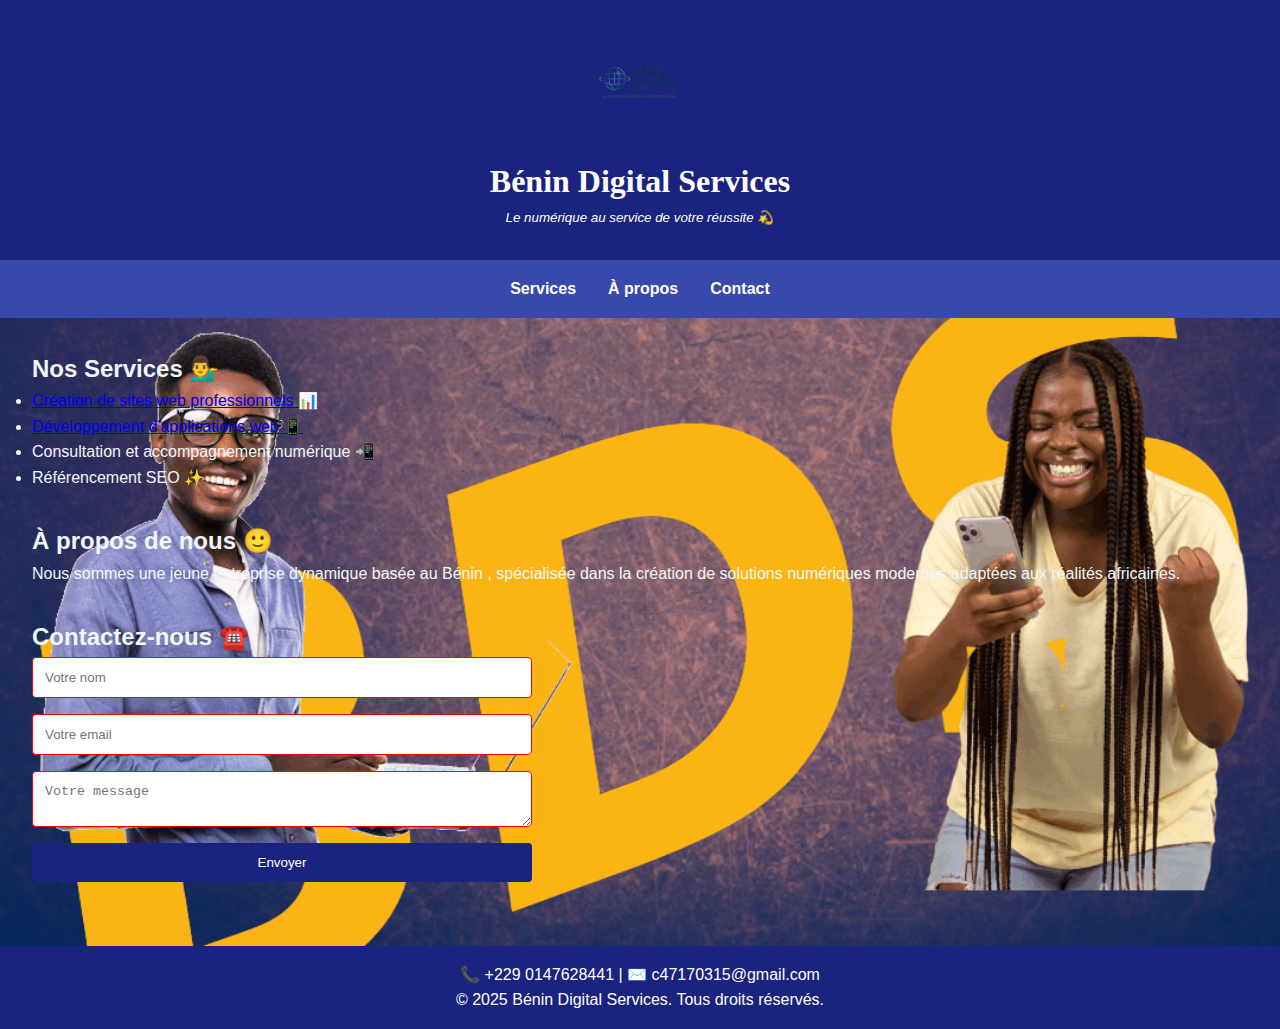
<file: index.html>
<!DOCTYPE html>
<html lang="fr">
<head>
    <meta charset="UTF-8">
    <meta name="viewport" content="width=device-width, initial-scale=1.0">
    <title>Bénin Digital Services</title>
    <link rel="stylesheet" href="style.css">
</head>
<body>
    <header>
        <img src="thr.png" alt="Logo de Bénin Digital Services" class="logo">
        <h1 class="titre">Bénin Digital Services</h1>
        <p class="slogan">Le numérique au service de votre réussite 💫</p>
    </header>

    <nav>
        <a href="#services">Services</a>
        <a href="#about">À propos</a>
        <a href="#contact">Contact</a>
    </nav>

    <main>
        <section id="services">
            <h2>Nos Services 💁‍♂️</h2>
            <ul>
                <li ><a href="Création de sites web professionnels.html">Création de sites web professionnels 📊</a></li>
                <li><a href="Développement d'applications web 📱.html">Développement d'applications web 📱</a></li>
                <li>Consultation et accompagnement numérique 📲</li>
                <li>Référencement SEO ✨</li>
            </ul>
        </section>

        <section id="about">
            <h2>À propos de nous 🙂</h2>
            <p>Nous sommes une jeune entreprise dynamique basée au Bénin , spécialisée dans la création de solutions numériques modernes adaptées aux réalités africaines.</p>
        </section>

        <section id="contact">
            <h2>Contactez-nous ☎️</h2>
            <form action="mailto:c47170315@gmail.com" method="POST" enctype="text/plain">
                <input type="text" name="Nom" placeholder="Votre nom" required>
                <input type="email" name="Email" placeholder="Votre email" required>
                <textarea name="Message" placeholder="Votre message" required></textarea>
                <button type="submit">Envoyer </button>
            </form>
        </section>
    </main>

    <footer>
        <p>📞 +229 0147628441 | ✉️ c47170315@gmail.com</p>
        <p>&copy; 2025 Bénin Digital Services. Tous droits réservés.</p>
    </footer>
</body>
</html>
</file>
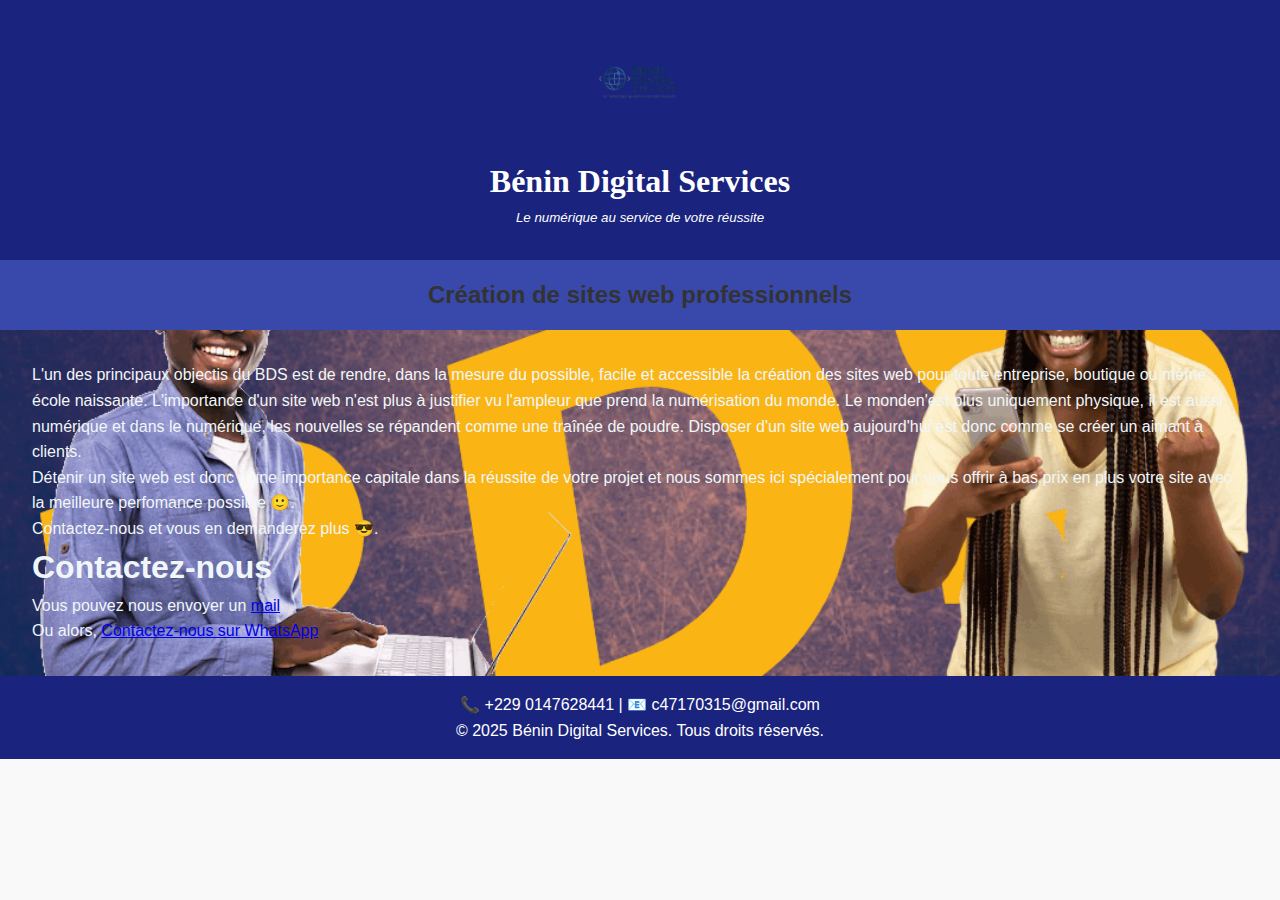
<file: Création de sites web professionnels.html>
<!DOCTYPE html>
<html>
    <head>
        <title>Création de sites web professionnels</title>
        <meta charset="utf-8">
        <link rel="stylesheet" href="style.css">
    </head>
    <body>
        <header>
            <img src="thr.png" class="logo">
            <h1 class="titre">Bénin Digital Services</h1>
            <p class="slogan">Le numérique au service de votre réussite</p>
        </header>
        <nav>
            <h2 class="titre">Création de sites web professionnels</h2>
        </nav>
        <main>
            <p class="Desc">L'un des principaux objectis du BDS est de rendre, dans la mesure du possible, facile et accessible la création des sites web pour toute entreprise, boutique ou même école naissante. L'importance d'un site web n'est plus à justifier vu l'ampleur que prend la numérisation du monde. Le monden'est plus uniquement physique, il est aussi numérique et dans le numérique, les nouvelles se répandent comme une traînée de poudre. Disposer d'un site web aujourd'hui est donc comme se créer un aimant à clients.
                <br>
                Détenir un site web est donc d'une importance capitale dans la réussite de votre projet et nous sommes ici spécialement pour vous offrir à bas prix en plus votre site avec la meilleure perfomance possible 🙂. <br>
                Contactez-nous et vous en demanderez plus 😎.
            </p>
            <h1 class="cn">Contactez-nous</h1>
            <p>Vous pouvez nous envoyer un <a href="mailto: 
c47170315@gmail.com">mail</a></p>
<p>Ou alors, <a
href="https://wa.me/0147628441?text=message">Contactez-nous sur WhatsApp</a></p>
        </main>
        <footer>
            <p>📞 +229 0147628441 | 📧 c47170315@gmail.com</p>
            <p>&copy; 2025 Bénin Digital Services. Tous droits réservés.</p>
        </footer>
    </body>
</html>
</file>
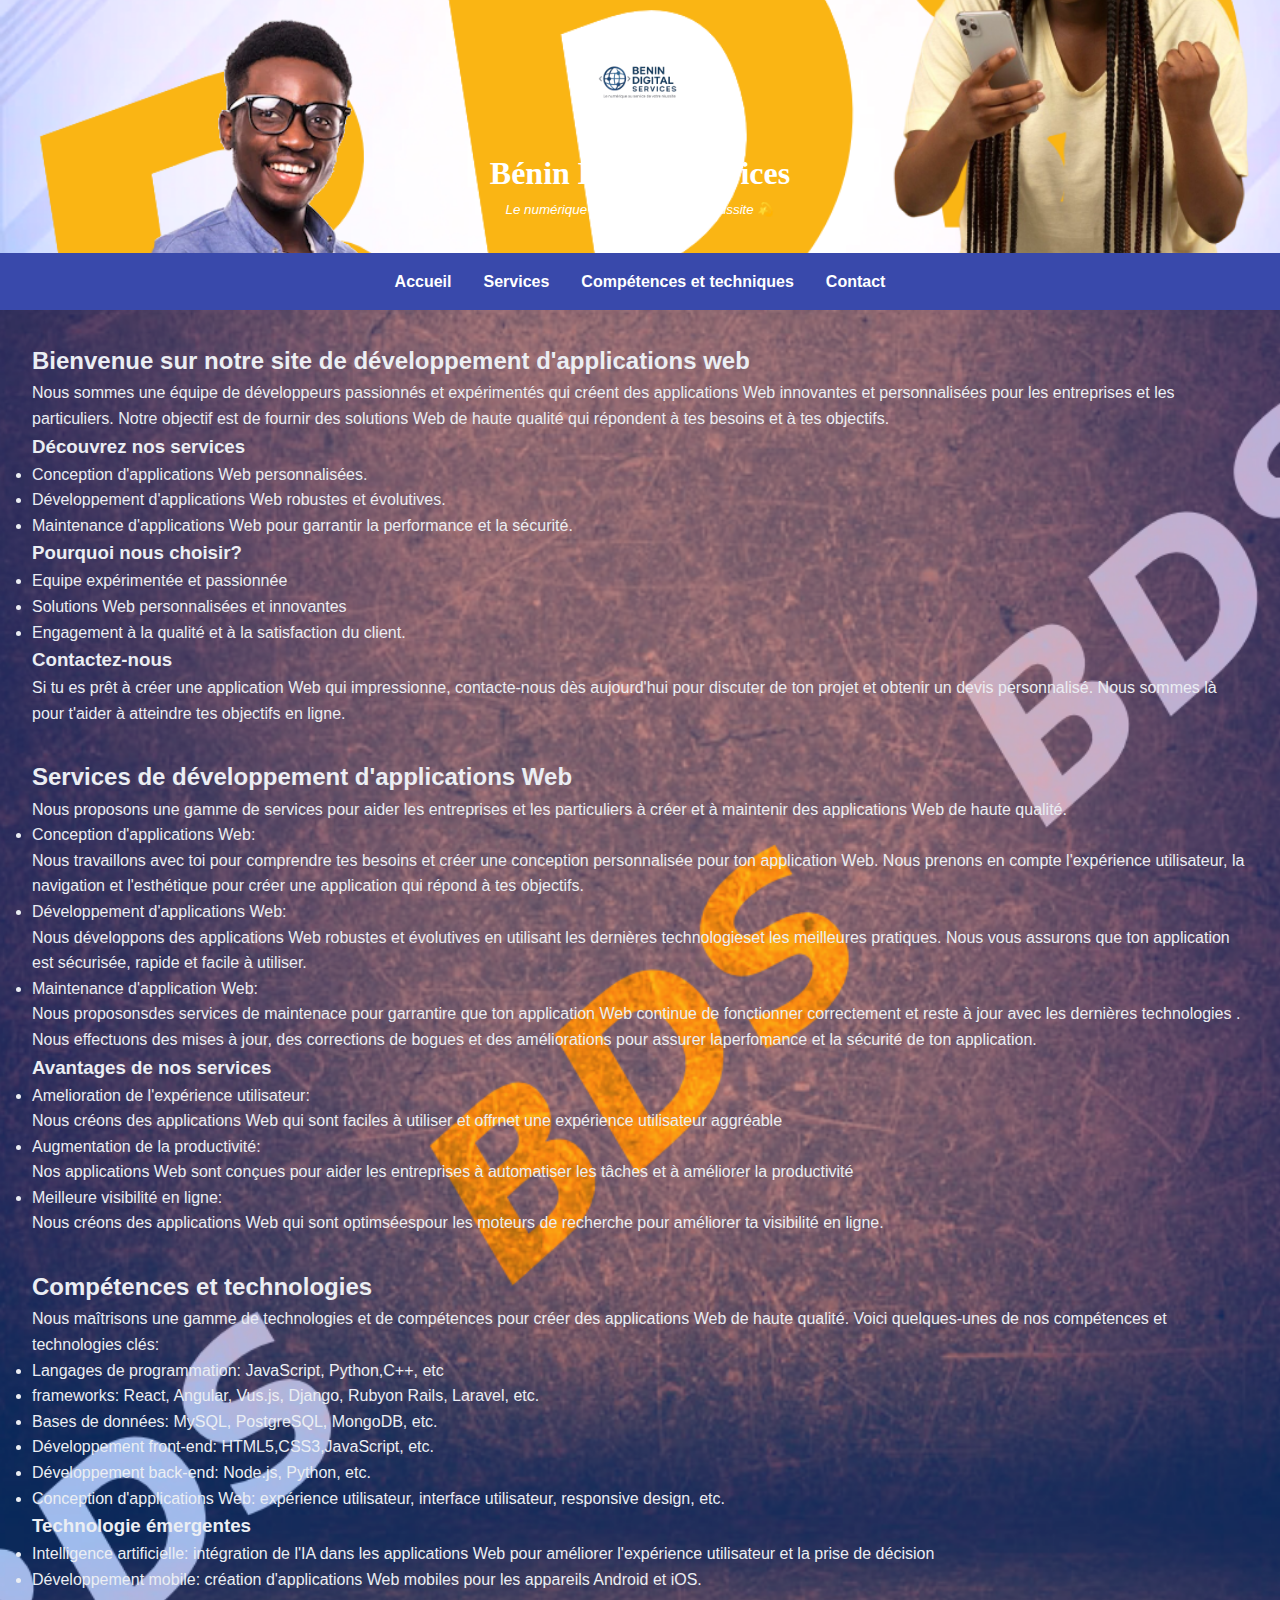
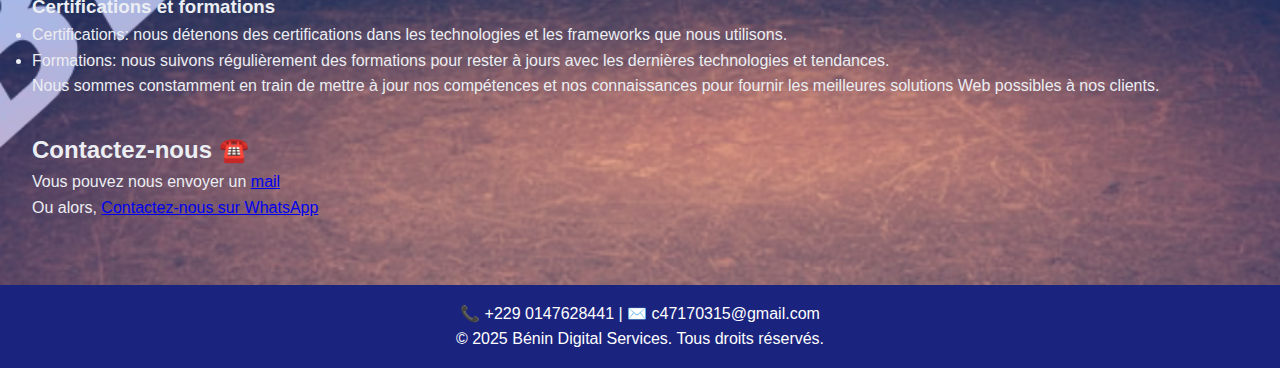
<file: Développement d'applications web 📱.html>
<html>
<head>
<meta charset="utf-8">
<title>Applications web</title>
<link rel="stylesheet" href="app.css">
</head>
<body>
<header>
<img src="thr.png" alt="Logo de Bénin Digital Services" class="logo">
<h1 class="titre">Bénin Digital Services</h1>
<p class="slogan">Le numérique au service de votre réussite 💫</p>
</header>
<nav>
<a href="#about">Accueil</a>
<a href="#services">Services</a>
<a href="#compétences">Compétences et techniques</a>
<a href="#contact">Contact</a>
</nav>
<main>
<section id="about">
<h2>Bienvenue sur notre site de développement d'applications 
web</h2>
<p>Nous sommes une équipe de développeurs passionnés et 
expérimentés qui créent des applications Web innovantes et personnalisées pour 
les entreprises et les particuliers. Notre objectif est de fournir des solutions 
Web de haute qualité qui répondent à tes besoins et à tes objectifs.</p>
<h3>Découvrez nos services</h3>
<ul>
<li>Conception d'applications Web personnalisées.</li>
<li>Développement d'applications Web robustes et 
évolutives.</li>
<li>Maintenance d'applications Web pour garrantir la 
performance et la sécurité.</li>
</ul>
<h3>Pourquoi nous choisir?</h3>
<ul>
<li>Equipe expérimentée et passionnée</li>
<li>Solutions Web personnalisées et innovantes</li>
<li>Engagement à la qualité et à la satisfaction du 
client.</li>
</ul>
<h3>Contactez-nous</h3>
<p>Si tu es prêt à créer une application Web qui impressionne, 
contacte-nous dès aujourd'hui pour discuter de ton projet et obtenir un devis 
personnalisé. Nous sommes là pour t'aider à atteindre tes objectifs en ligne.</p> </section>
<section id="services">
<h2>Services de développement d'applications Web</h2>
<p>Nous proposons une gamme de services pour aider les 
entreprises et les particuliers à créer et à maintenir des applications Web de 
haute qualité.</p>
<ul>
<li>Conception d'applications Web:
<p>Nous travaillons avec toi pour comprendre tes besoins 
et créer une conception personnalisée pour ton application Web. Nous prenons en 
compte l'expérience utilisateur, la navigation et l'esthétique pour créer une 
application qui répond à tes objectifs.</p>
</li>
<li>Développement d'applications Web:
<p>Nous développons des applications Web robustes et 
évolutives en utilisant les dernières technologieset les meilleures pratiques. 
Nous vous assurons que ton application est sécurisée, rapide et facile à 
utiliser.</p>
</li>
<li>Maintenance d'application Web:
<p>Nous proposonsdes services de maintenace pour 
garrantire que ton application Web continue de fonctionner correctement et reste 
à jour avec les dernières technologies . Nous effectuons des mises à jour, des 
corrections de bogues et des améliorations pour assurer laperfomance et la 
sécurité de ton application. </p>
</li>
</ul>
<h3>Avantages de nos services</h3>
<ul>
<li>Amelioration de l'expérience utilisateur:
<p>Nous créons des applications Web qui sont faciles à 
utiliser et offrnet une expérience utilisateur aggréable</p>
</li>
<li>Augmentation de la productivité:
<p>Nos applications Web sont conçues pour aider les 
entreprises à automatiser les tâches et à améliorer la productivité</p>
</li>
<li>Meilleure visibilité en ligne:
<p>Nous créons des applications Web qui sont 
optimséespour les moteurs de recherche pour améliorer ta visibilité en ligne.</p>
</li>
</ul>
</section>
<section id="compétences">
<h2>Compétences et technologies</h2> <p>Nous maîtrisons une gamme de technologies et de compétences 
pour créer des applications Web de haute qualité. Voici quelques-unes de nos 
compétences et technologies clés:</p>
<ul>
<li>Langages de programmation: JavaScript, Python,C++, 
etc</li>
<li>frameworks: React, Angular, Vus.js, Django, Rubyon 
Rails, Laravel, etc.</li>
<li>Bases de données: MySQL, PostgreSQL, MongoDB, etc.</li>
<li>Développement front-end: HTML5,CSS3,JavaScript, etc.</li>
<li>Développement back-end: Node.js, Python, etc.</li>
<li>Conception d'applications Web: expérience utilisateur, 
interface utilisateur, responsive design, etc.</li>
</ul>
<h3>Technologie émergentes</h3>
<ul>
<li>Intelligence artificielle: intégration de l'IA dans les 
applications Web pour améliorer l'expérience utilisateur et la prise de 
décision</li>
<li>Développement mobile: création d'applications Web mobiles 
pour les appareils Android et iOS.</li>
</ul>
<h3>Certifications et formations</h3>
<ul>
<li>Certifications: nous détenons des certifications dans les 
technologies et les frameworks que nous utilisons.</li>
<li>Formations: nous suivons régulièrement des formations 
pour rester à jours avec les dernières technologies et tendances.</li>
</ul>
<p>Nous sommes constamment en train de mettre à jour nos 
compétences et nos connaissances pour fournir les meilleures solutions Web 
possibles à nos clients.</p>
</section>
<section id="contact">
<h2>Contactez-nous ☎️</h2>
<p>Vous pouvez nous envoyer un <a href="mailto:c47170315@gmail.com">mail</a></p>
<p>Ou alors, <a href="https://wa.me/+2290147628441?text=message">Contactez-nous sur WhatsApp</a></p>
</section>
</main>
<footer>
<p>📞 +229 0147628441 | ✉️ c47170315@gmail.com</p>
<p>&copy; 2025 Bénin Digital Services. Tous droits réservés.</p>
</footer> </html>
</file>
<file: style.css>
* {
    margin: 0;
    padding: 0;
    box-sizing: border-box;
}
body {
    font-family: 'Segoe UI', sans-serif;
    background-color: #f9f9f9;
    color: #333;
    line-height: 1.6;
}
header {
    background: #1a237e;
    color: white;
    padding: 2rem 1rem;
    text-align: center;
}
header .logo {
    width: 100px;
    margin-bottom: 1rem;
}
header .slogan {
    font-family: 'Segoe UI', Tahoma, Geneva, Verdana, sans-serif;
    font-size: smaller;
    font-style: oblique;
}
header .titre {
    font-family: Georgia, 'Times New Roman', Times, serif;
}
nav {
    background: #3949ab;
    display: flex;
    justify-content: center;
    gap: 2rem;
    padding: 1rem 0;
}
nav a {
    color: white;
    text-decoration: none;
    font-weight: bold;
}
main {
    padding: 2rem;
    background-image: url(logo1.png);
    background-size: cover;
    background-position: center;
    color: rgb(241, 246, 249);
}
section {
    margin-bottom: 2rem;
}
form {
    display: flex;
    flex-direction: column;
    gap: 1rem;
    max-width: 500px;
}
input, textarea {
    padding: 0.75rem;
    border: 1px solid #F00;
    border-radius: 4px;
}
button {
    background: #1a237e;
    color: white;
    border: none;
    padding: 0.75rem;
    cursor: pointer;
    border-radius: 4px;
}
button:hover {
    background: #0d1a60;
}
footer {
    background: #1a237e;
    color: white;
    text-align: center;
    padding: 1rem;
}
</file>
<file: app.css>
* {
    margin: 0;
    padding: 0;
    box-sizing: border-box;
}
body {
    font-family: 'Segoe UI', sans-serif;
    background-color: #f9f9f9;
    color: #333;
    line-height: 1.6;
}
header {
    background-image: url(logo2.png);
    color: white;
    padding: 2rem 1rem;
    text-align: center;
    background-size: cover;
    background-position: center;
}
header .logo {
    width: 100px;
    margin-bottom: 1rem;
}
header .slogan {
    font-family: 'Segoe UI', Tahoma, Geneva, Verdana, sans-serif;
    font-size: smaller;
    font-style: oblique;
}
header .titre {
    font-family: Georgia, 'Times New Roman', Times, serif;
}
nav {
    background: #3949ab;
    display: flex;
    justify-content: center;
    gap: 2rem;
    padding: 1rem 0;
}
nav a {
    color: white;
    text-decoration: none;
    font-weight: bold;
}
main {
    padding: 2rem;
    background-image: url(logo4.png);
    background-size: cover;
    background-position: center;
    color: rgb(235, 238, 243);
}
section {
    margin-bottom: 2rem;
}
form {
    display: flex;
    flex-direction: column;
    gap: 1rem;
    max-width: 500px;
}
input, textarea {
    padding: 0.75rem;
    border: 1px solid #F00;
    border-radius: 4px;
}
button {
    background: #1a237e;
    color: white;
    border: none;
    padding: 0.75rem;
    cursor: pointer;
    border-radius: 4px;
}
button:hover {
    background: #0d1a60;
}
footer {
    background: #1a237e;
    color: white;
    text-align: center;
    padding: 1rem;
    }
</file>
